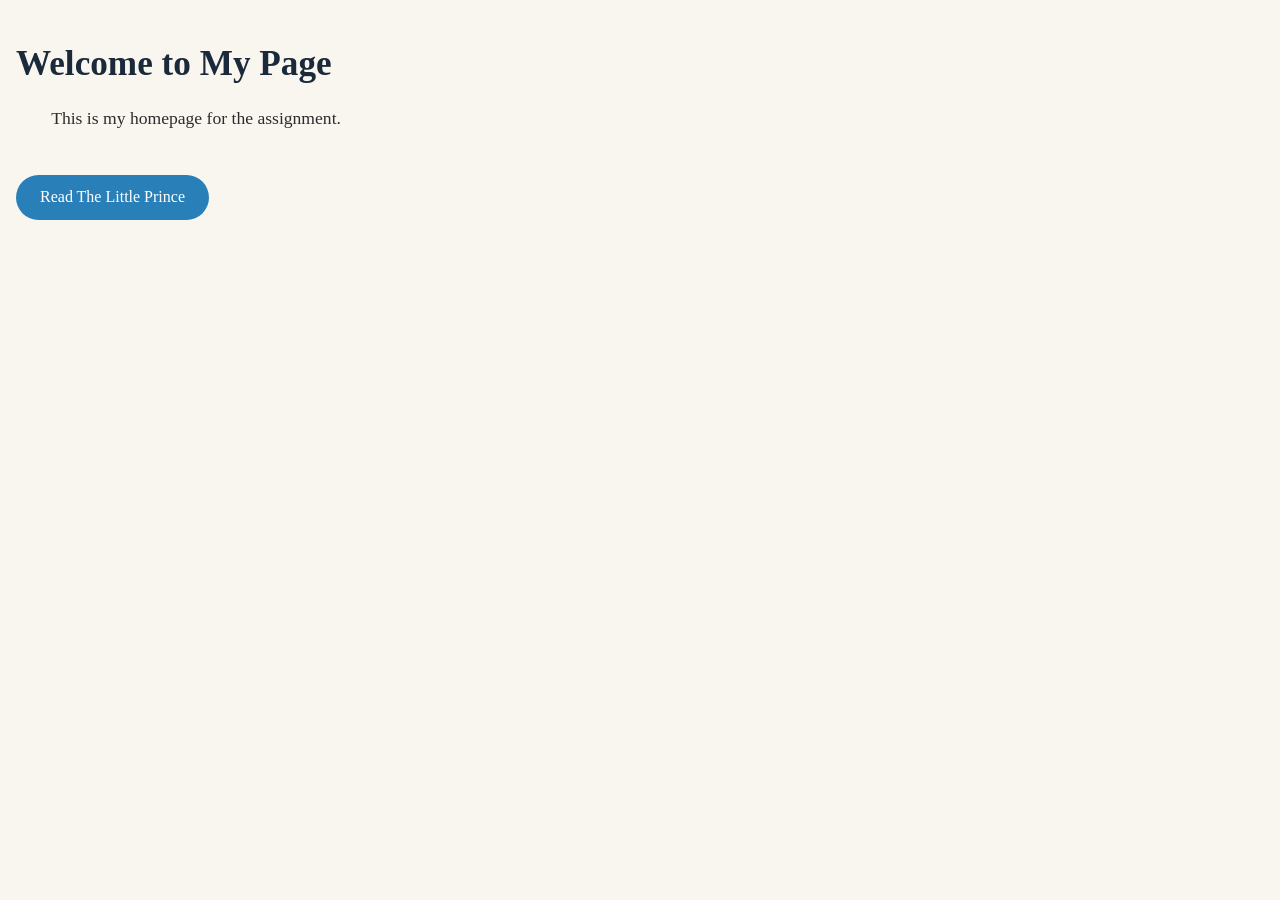
<file: index.html>
<!DOCTYPE html>
<html lang="en">
<head>
    <meta charset="UTF-8" />
    <meta name="viewport" content="width=device-width, initial-scale=1.0" />
    <title>My Homepage</title>
    <link rel="stylesheet" href="style.css" />
</head>
<body>
    <h1>Welcome to My Page</h1>
    <p>This is my homepage for the assignment.</p>
    <nav>
        <a href="little_prince.html">Read The Little Prince</a>
    </nav>
</body>
</html>
</file>
<file: style.css>
/* ===== Global Reset & Base ===== */
* {
    margin: 0;
    padding: 0;
    box-sizing: border-box;
}

body {
    font-family: Georgia, "Times New Roman", serif;
    background-color: #f9f6f0;
    color: #2c2c2c;
    line-height: 1.8;
    padding: 2rem 1rem;
}

.container {
    max-width: 750px;
    margin: 0 auto;
    background: white;
    padding: 2.5rem 2.5rem 2rem;
    border-radius: 12px;
    box-shadow: 0 8px 24px rgba(0,0,0,0.08);
}

/* ===== Image ===== */
.prince-image {
    display: block;
    width: 100%;
    max-width: 500px;
    height: auto;
    margin: 0 auto 2rem auto;
    border-radius: 8px;
    box-shadow: 0 4px 12px rgba(0,0,0,0.1);
}

/* ===== Paragraphs ===== */
p {
    font-size: 1.1rem;
    margin-bottom: 1.5rem;
    text-align: justify;
    text-indent: 2em;
}

p:first-of-type {
    margin-top: 0;
}

/* ===== Quotes ===== */
.quote {
    color: #8b3a3a;
    font-style: italic;
    font-weight: 500;
    background: #fef8f0;
    padding: 0.1rem 0.4rem;
    border-radius: 4px;
    border-left: 3px solid #c0392b;
}

/* ===== Back Link ===== */
.back-link {
    display: inline-block;
    margin-top: 1.5rem;
    padding: 0.5rem 1.2rem;
    background: #2c3e50;
    color: white;
    text-decoration: none;
    border-radius: 30px;
    font-size: 0.95rem;
    transition: background 0.25s ease;
}

.back-link:hover {
    background: #1a2a3a;
}

/* ===== Homepage navigation ===== */
nav a {
    display: inline-block;
    margin-top: 1rem;
    padding: 0.5rem 1.5rem;
    background: #2980b9;
    color: white;
    text-decoration: none;
    border-radius: 30px;
    transition: background 0.25s ease;
}

nav a:hover {
    background: #1f618d;
}

h1 {
    font-size: 2.2rem;
    margin-bottom: 0.5rem;
    color: #1a2a3a;
}
</file>
